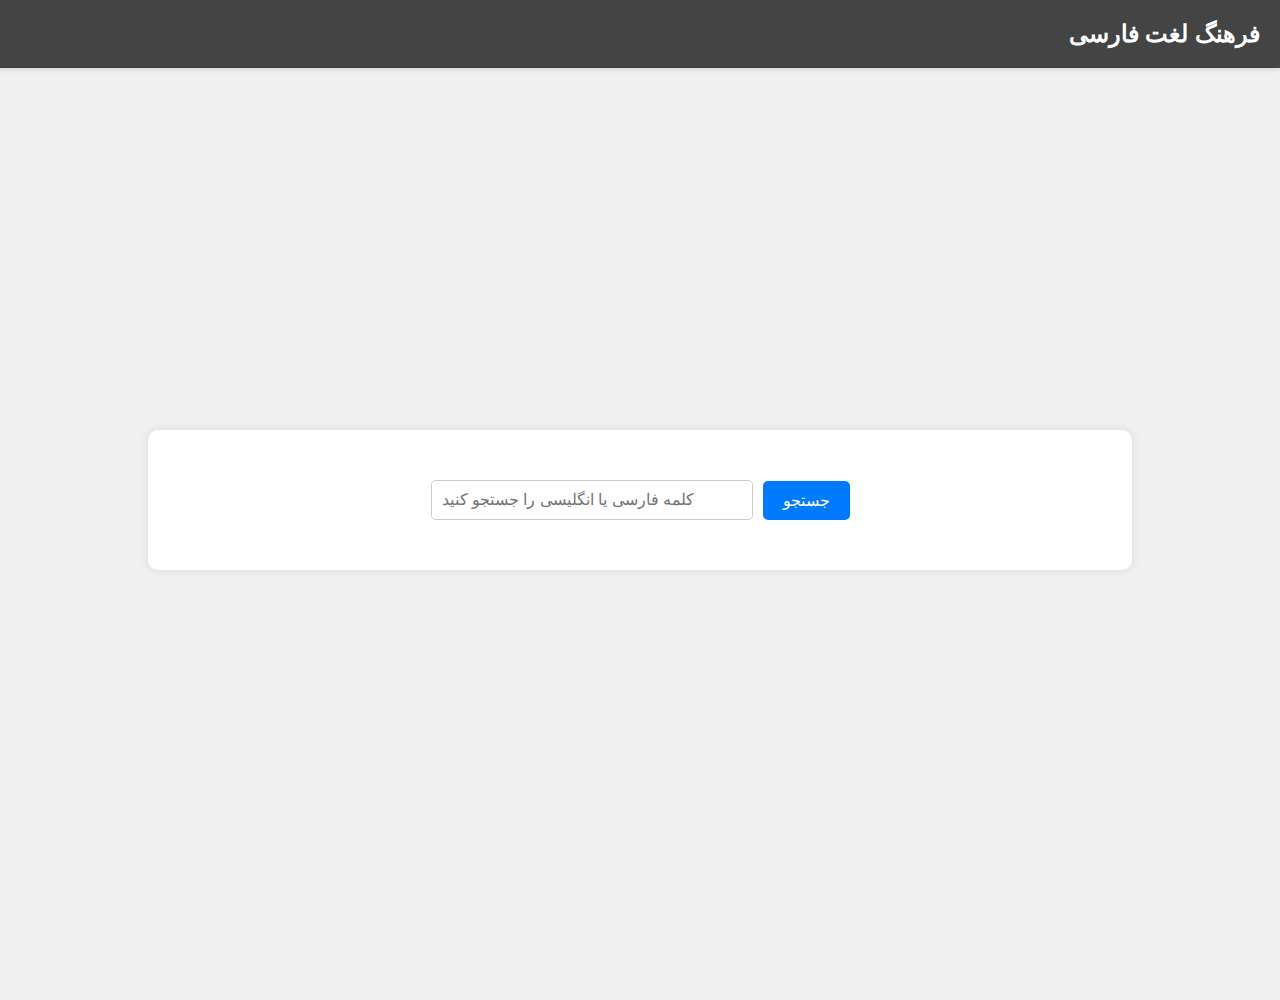
<file: persian-dictionary-app/index.html>
<!DOCTYPE html>
<html lang="fa">
<head>
    <meta charset="UTF-8">
    <meta name="viewport" content="width=device-width, initial-scale=1.0">
    <title>Persian Dictionary</title>
    <link rel="stylesheet" href="/persian-dictionary-app/templates/styles.css">
</head>
<body>
    <header>
        <h1>فرهنگ لغت فارسی</h1>
    </header>
    <div class="container">
        <form id="searchForm" action="/search" method="post">
            <input type="text" id="search_term" name="search_term" placeholder="کلمه فارسی یا انگلیسی را جستجو کنید">
            <button type="submit">جستجو</button>
        </form>
        <div id="suggestions"></div>
        <div id="results"></div>
    </div>
    <script src="/persian-dictionary-app/templates/script.js"></script>
</body>
</html>
</file>
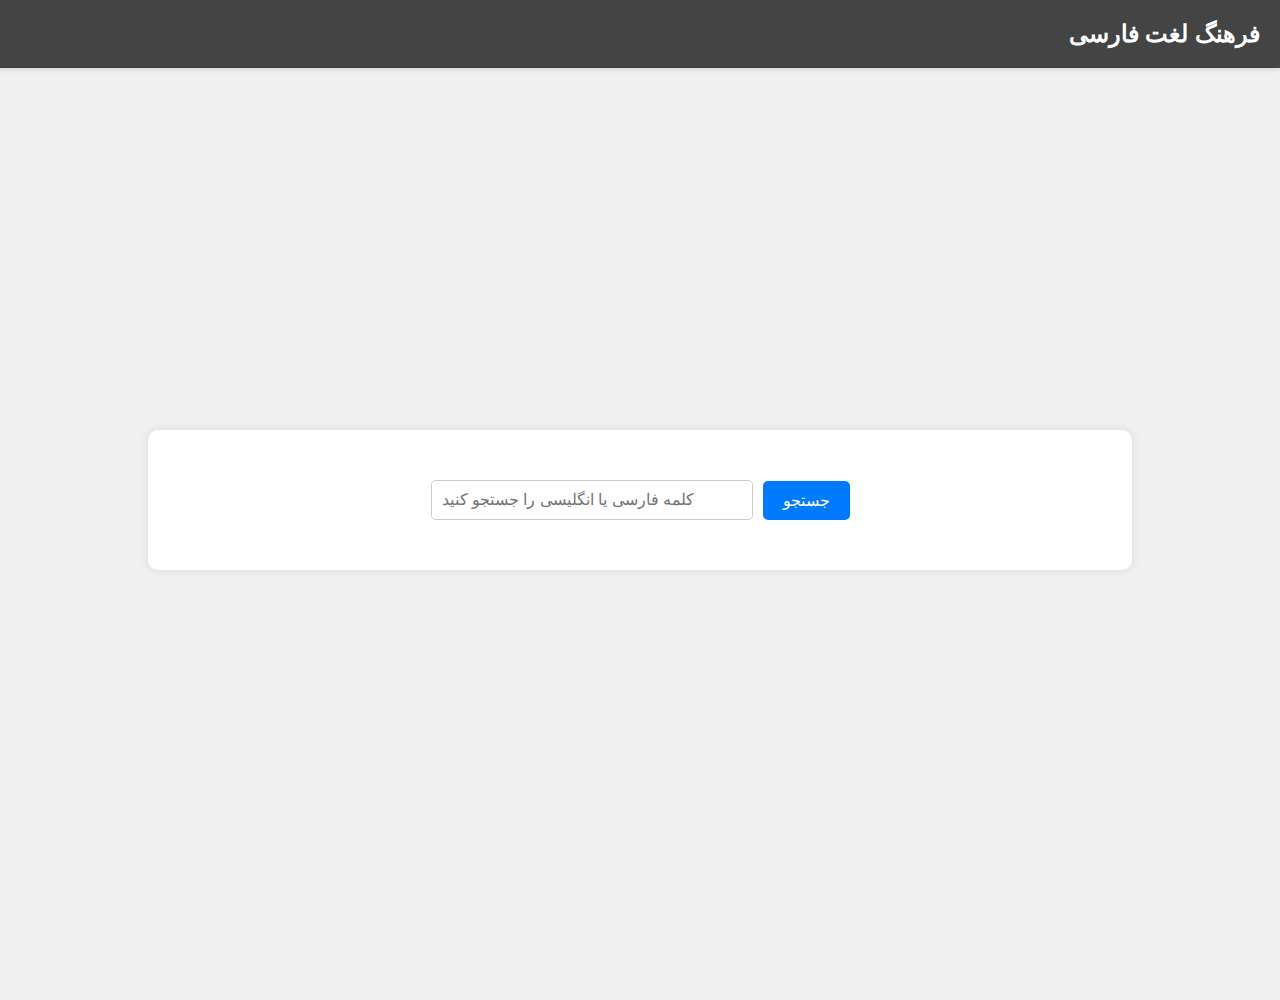
<file: persian-dictionary-app/templates/index.html>
<!DOCTYPE html>
<html lang="fa">
<head>
    <meta charset="UTF-8">
    <meta name="viewport" content="width=device-width, initial-scale=1.0">
    <title>Persian Dictionary</title>
    <link rel="stylesheet" href="styles.css">
</head>
<body>
    <header>
        <h1>فرهنگ لغت فارسی</h1>
    </header>
    <div class="container">
        <form id="searchForm" action="/search" method="post">
            <input type="text" id="search_term" name="search_term" placeholder="کلمه فارسی یا انگلیسی را جستجو کنید">
            <button type="submit">جستجو</button>
        </form>
        <div id="suggestions"></div>
        <div id="results"></div>
    </div>
    <script src="script.js"></script>
</body>
</html>
</file>
<file: persian-dictionary-app/templates/styles.css>
body {
    font-family: Arial, sans-serif;
    margin: 0;
    padding: 50px;
    background-color: #f0f0f0;
    text-align: center;
    display: flex;
    justify-content: center;
    align-items: center;
    height: 100vh;
}

header {
    background-color: #444;
    color: #fff;
    padding: 20px;
    text-align: right;
    width: 100%;
    box-shadow: 0 2px 4px rgba(0, 0, 0, 0.1);
    font-size: 28px;
    font-weight: bold;
    position: absolute;
    top: 0;
    right: 0;
}

h1 {
    margin: 0;
    padding: 0;
    font-weight: bold;
    font-size: 24px;
    color: #fff;
}

.container {
    width: 80%;
    margin: 20px auto;
    background-color: #fff;
    padding: 20px;
    box-shadow: 0 0 10px rgba(0, 0, 0, 0.1);
    border-radius: 10px;
    display: inline-block;
    text-align: center;
}

form {
    margin: 20px 0;
    display: flex;
    justify-content: center;
    align-items: center;
    margin-top: 20px;
}

input, button {
    padding: 10px;
    font-size: 16px;
    border: 1px solid #ddd;
    border-radius: 10px;
    margin-right: 10px;
}

input[type="text"] {
    padding: 10px;
    margin: 10px;
    border: 1px solid #ccc;
    border-radius: 5px;
    width: 300px;
}

button {
    padding: 10px 20px;
    background-color: #007BFF;
    color: #fff;
    border: none;
    border-radius: 5px;
    cursor: pointer;
}

button:hover {
    background-color: #0056b3;
}

.dictionary-entry {
    border-bottom: 1px solid #ddd;
    padding: 10px 0;
}

.dictionary-entry:last-child {
    border-bottom: none;
}

.dictionary-entry h2 {
    margin: 0;
    font-size: 20px;
    color: #333;
}

.dictionary-entry p {
    margin: 5px 0 0;
    color: #666;
}

#suggestions {
    margin-top: 10px;
    text-align: left;
}

.suggestion-item {
    padding: 10px;
    border: 1px solid #ddd;
    border-radius: 5px;
    background-color: #fff;
    cursor: pointer;
}

.suggestion-item:hover {
    background-color: #f0f0f0;
}
</file>
